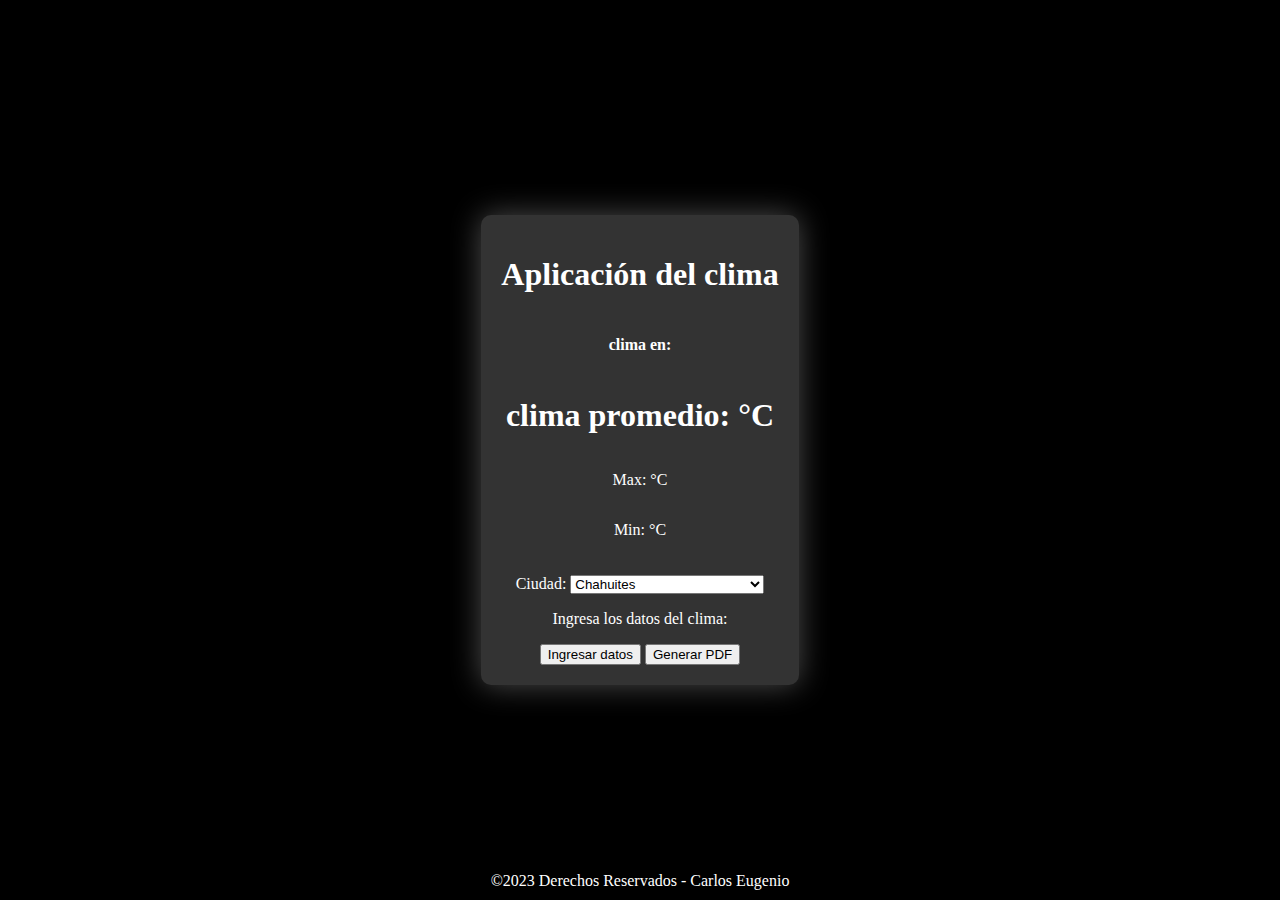
<file: Version normal/index.html>
<!DOCTYPE html>
<html lang="en">

<head>
    <meta charset="UTF-8">
    <meta name="viewport" content="width=device-width, initial-scale=1.0">
    <title>Clima APP</title>

    <link rel="stylesheet" href="style.css">
</head>

<body>

    <!--Se crea un div "principal" dentro del cual se encuentran todos los elementos del html, esto para poder aplicar los estilos-->
    <div id="principal" class="weather-content">
        <h1>Aplicación del clima</h1>
        <div id="opcionesCiudad">
            <h4>clima en:</h4>
            <h1>clima promedio: °C</h1>
            <p id="maxima">Max: °C</p>
            <p id="minima">Min: °C</p>
        </div>

        <form action="" class="get-weather">
            <label for="city">Ciudad:</label>
            <select name="" id="ciudades">
                <option value="Chahuites">Chahuites</option>
                <option value="Ciudad Ixtepec">Ciudad Ixtepec</option>
                <option value="Cuilapan de Guerrero">Cuilapan de Guerrero</option>
                <option value="Huajuapan de León">Huajuapan de León</option>
                <option value="Juchitan de Zaragoza">Juchitan de Zaragoza</option>
                <option value="Matias Romero">Matias Romero</option>
                <option value="Miahuatlán de Porfirio Díaz">Miahuatlán de Porfirio Díaz</option>
                <option value="Nejapa de Madero">Nejapa de Madero</option>
                <option value="Oaxaca de Juarez">Oaxaca de Juarez</option>
                <option value="Ocotlán de Morelos">Ocotlán de Morelos</option>
                <option value="Salina Cruz">Salina Cruz</option>
                <option value="Santa Maria Huatulco">Santa Maria Huatulco</option>
                <option value="Pinotepa Nacional">Pinotepa Nacional</option>
                <option value="Santo Domingo Tehuantepec">Santo Domingo Tehuantepec</option>
                <option value="Tlacolula de Matamoros">Tlacolula de Matamoros</option>
                <option value="Villa de Zaachila">Villa de Zaachila</option>
                <option value="Zimatlan de Álvarez">Zimatlan de Álvarez</option>
            </select>

            <p>Ingresa los datos del clima: </p>
            <input type="button" value="Ingresar datos" id="mostrarTablaButton">
            <button id="pdf" onclick="imprimir()">Generar PDF</button>
        </form>
    </div>

    <!-- Contenedor de la pantalla emergente que se mostrara al presionar el input "ingresar datos" -->
    <div class="popup" id="popup">
        <div class="popup-content">
            <h2>Tabla de Datos del Clima</h2>
            <p>Ingresa los datos en °C </p>
            <table id="tablaClima">
                <tr>
                    <th>Día</th>
                    <th>Temperatura de Mañana</th>
                    <th>Temperatura de Tarde</th>
                    <th>Temperatura de Noche</th>
                </tr>
            </table>
            <br> <br>
            <button id="cerrarPopup">Cerrar</button>
            <button id="enviarPopup">Calcular Clima</button>
        </div>
    </div>


    <footer>©2023 Derechos Reservados - Carlos Eugenio</footer>


    <script src="function.js"></script>

</body>

</html>
</file>
<file: Version normal/style.css>
body {
    background-color: black;
    display: flex;
    justify-content: center;
    align-items: center;
    height: 100vh;
    margin: 0;
}

#principal {
    color: white;
    display: flex;
    flex-direction: column;
    align-items: center;
    padding: 20px;
    background-color: #333;
    border-radius: 10px;
    box-shadow: 0 0 30px rgba(255, 255, 255, 0.3);
}

#opcionesCiudad {
    display: flex;
    flex-direction: column;
    align-items: center;
}

form {
    margin-top: 20px;
    text-align: center;
}

#buttonCalcular {
    background-color: #5e6063;
    color: white;
    border: none;
    padding: 10px 20px;
    border-radius: 5px;
    cursor: pointer;
    transition: all 0.3s;
    width: 100%;
}

#buttonCalcular:hover {
    background-color: #243d5f;
    transform: scaleX(0.80);
}

footer {
    color: white;
    text-align: center;
    padding: 10px 0;
    position: absolute;
    bottom: 0;
    width: 100%;
}

/* Estilo para la pantalla emergente */
.popup {
    display: none;
    position: fixed;
    top: 0;
    left: 0;
    width: 100%;
    height: 100%;
    background: rgba(0, 0, 0, 0.7);
}

.popup-content {
    position: absolute;
    top: 50%;
    left: 50%;
    transform: translate(-50%, -50%);
    background: white;
    padding: 20px;
    box-shadow: 0 0 10px rgba(0, 0, 0, 0.3);
}

#tablaClima {
    width: 100%;
    border-collapse: collapse;
    margin-top: 20px;
}

#tablaClima th {
    background-color: #333;
    color: white;
    padding: 10px;
}

#tablaClima td {
    text-align: center;
    padding: 10px;
    border: 1px solid #ccc;
}


.popup-button {
    background-color: #5e6063;
    color: white;
    border: none;
    padding: 10px 20px;
    border-radius: 5px;
    cursor: pointer;
    transition: all 0.3s;
    margin-right: 10px;
}

.popup-button:hover {
    background-color: #243d5f;
    transform: scaleX(0.95);
}
</file>
